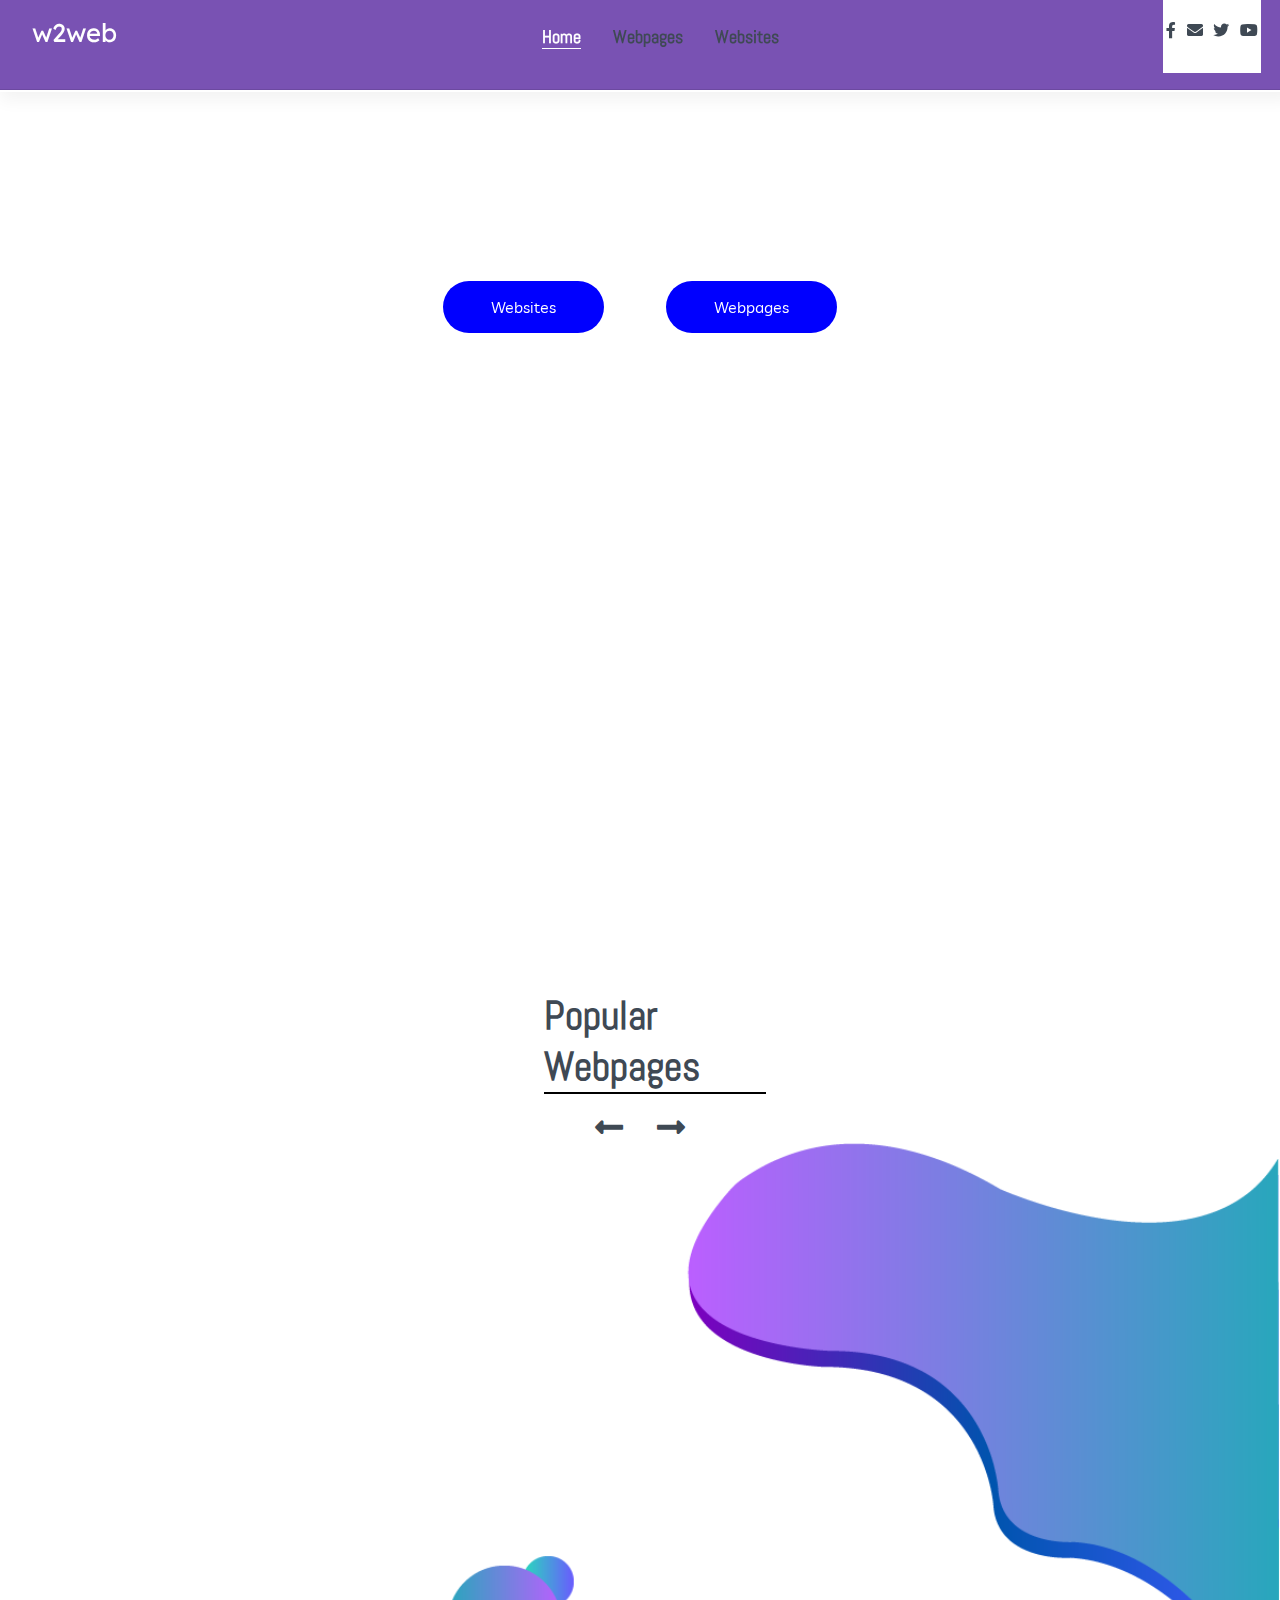
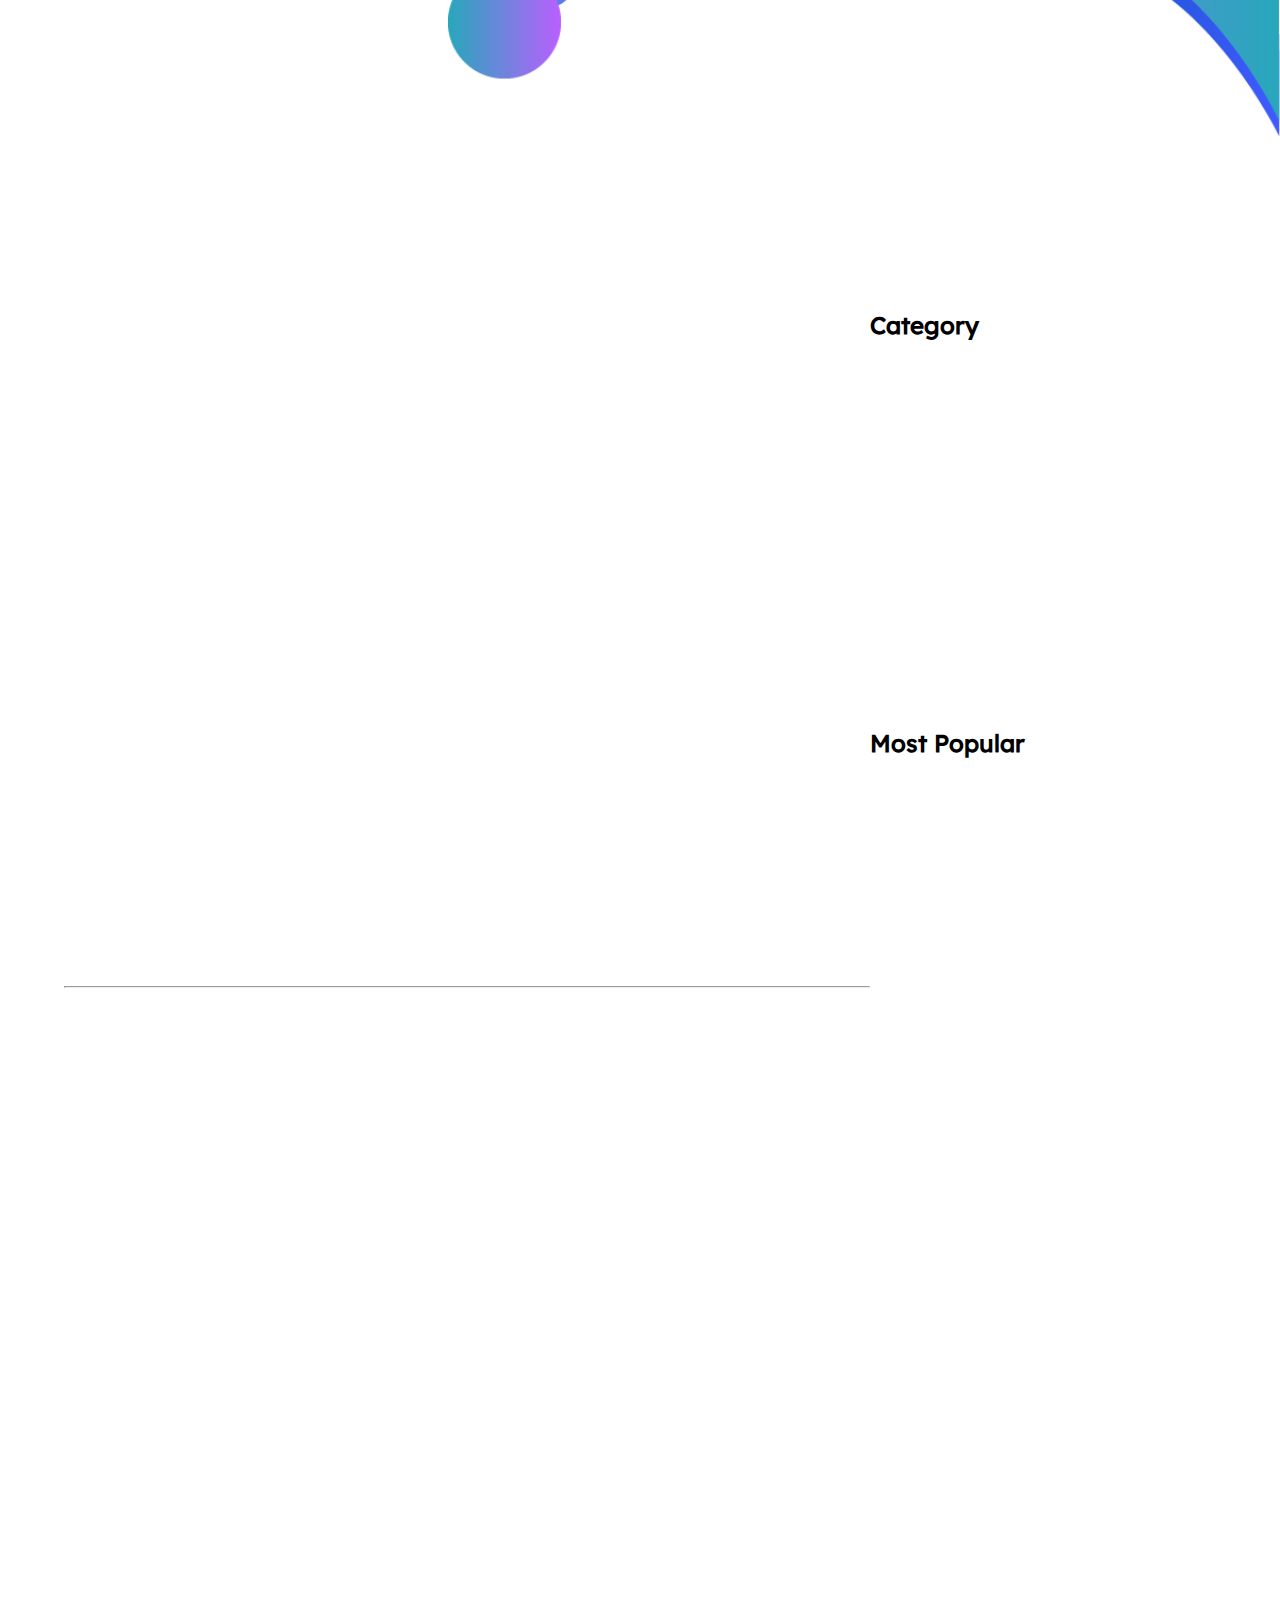
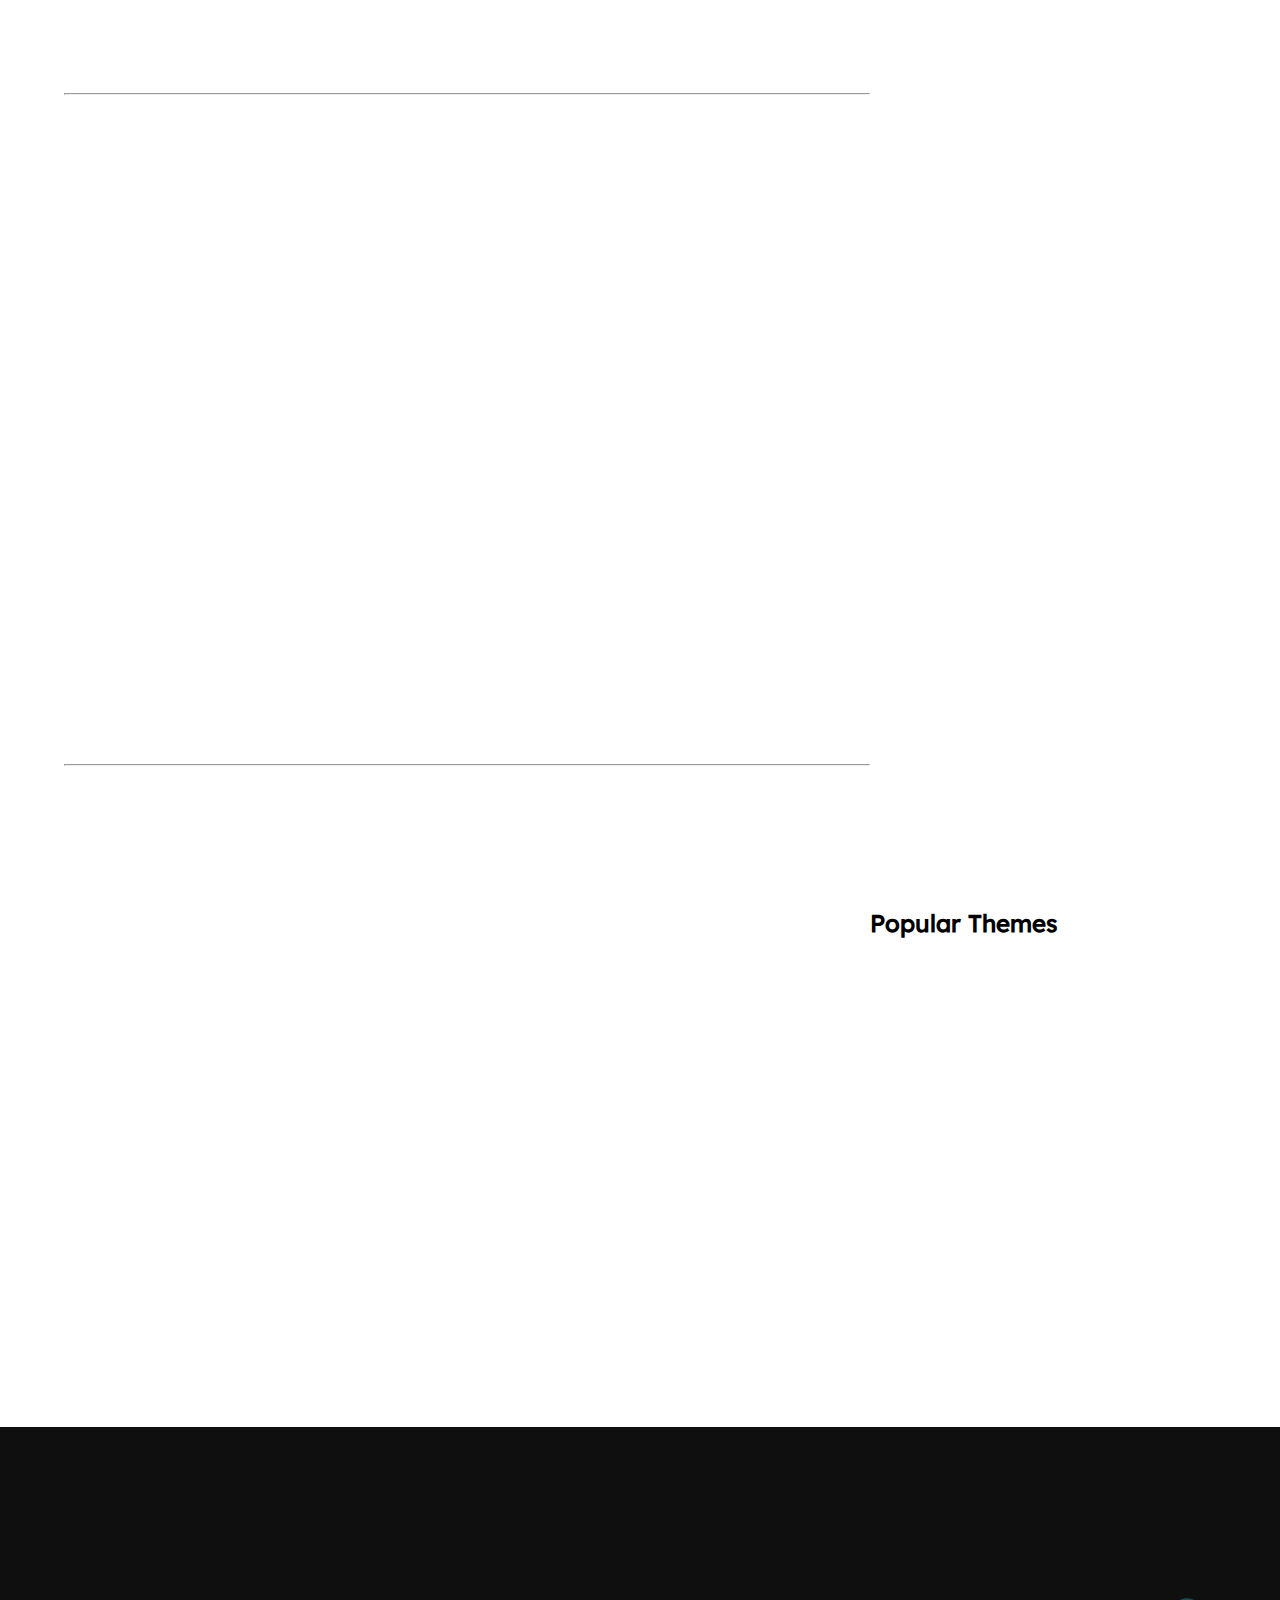
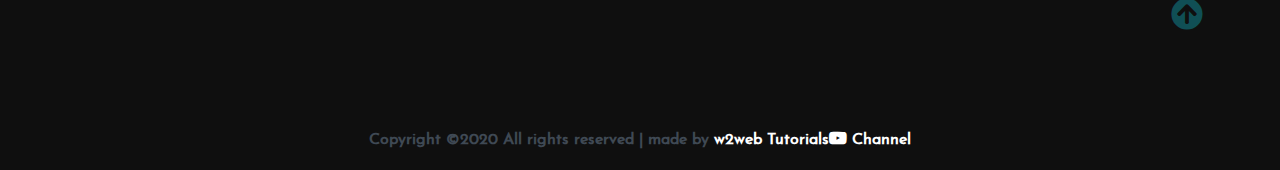
<file: Index.html>
<!DOCTYPE html>
<html lang="en">

<head>
    <meta charset="UTF-8">
    <meta name="viewport" content="width=device-width, initial-scale=1.0">
    <meta http-equiv="X-UA-Compatible" content="ie=edge">
    <title>w2web</title>

    <!-- Font Awesome Icons -->
    <link rel="stylesheet" href="./css/all.css">


    <!-- --------- Owl-Carousel ------------------->
    <link rel="stylesheet" href="./css/owl.carousel.min.css">
    <link rel="stylesheet" href="./css/owl.theme.default.min.css">

    <!-- ------------ AOS Library ------------------------- -->
    <link rel="stylesheet" href="./css/aos.css">

    <!-- Custom Style   -->
    <link rel="stylesheet" href="./css/Style.css">

</head>

<body onload="myFunction()">
    <!--                                     Loading                                        -->
    <div id="loading"></div>
    <!-- ----------------------------  Navigation ---------------------------------------------- -->

    <nav class="nav">
        <div class="nav-menu flex-row">
            <div class="nav-brand">
                <a href="Index.html" class="text-gray">w2web</a>
            </div>
            <div class="toggle-collapse">
                <div class="toggle-icons">
                    <i class="fas fa-bars"></i>
                </div>
            </div>
            <div>
                <ul class="nav-items">
                    <li class="nav-link active">
                        <a href="Index.html">Home</a>
                    </li>
                    <li class="nav-link">
                        <a href="#">Webpages</a>
                    </li>
                    <li class="nav-link">
                        <a href="#">Websites</a>
                    </li>
                    <!-- <li class="nav-link">
                        <a href="Sign-Up.html">Sign-Up</a>
                    </li> -->
                    <!-- <li class="nav-link">
                        <a href="#">Tutorials</a>
                    </li> -->
                    <!-- <li class="nav-link">
                        <a href="Contact.html">Contact Us</a>
                    </li> -->
                </ul>
            </div>
            <div class="social text-gray">
                <a href="#" class="face"><i class="fab fa-facebook-f"></i></a>
                <a href="#" class="gmail"><i class="fas fa-envelope"></i></a>
                <a href="#" class="twitter"><i class="fab fa-twitter"></i></a>
                <a href="#" class="youtube"><i class="fab fa-youtube"></i></a>
            </div>
        </div>
    </nav>

    <!-- ------------x---------------  Navigation --------------------------x------------------- -->

    <!----------------------------- Main Site Section ------------------------------>

    <main>

        <!------------------------ Site Title ---------------------->

        <section class="site-title">
            <div class="site-background" data-aos="fade-up" data-aos-delay="100">
                <h3>Download</h3>
                <h1>Source Codes of Amazing <span class="change_content"></span></h1>
                <a href="#"><button class="btn">Websites</button></a>
                <a href="#"><button class="btn">Webpages</button></a>
            </div>
        </section>

        <!------------x----------- Site Title ----------x----------->

        <!-- --------------------- Blog Carousel ----------------- -->

        <section>
            <div class="blog">
                <div class="container">
                    <h3 class="center"><b><a href="#">Popular Webpages</a></b></h3>
                    <div class="owl-carousel owl-theme blog-post">
                        <div class="blog-content" data-aos="fade-right" data-aos-delay="200">
                            <a href="#"><img src="./assets/Blog-post/post-1.jpg" alt="post-1"></a>
                            <div class="blog-title">
                                <h3><a href="#">E-Commerce Webpage</a></h3>
                                <a href="./Company Website" download="Company Website"><button class="btn btn-blog">Download</button></a>
                                <span><a href="./Company Website/Index.html" target="_black">See Preview</a></span>
                            </div>
                        </div>
                        <div class="blog-content" data-aos="fade-in" data-aos-delay="200">
                            <a href="#"><img src="./assets/Blog-post/post-3.jpg" alt="post-1"></a>
                            <div class="blog-title">
                                <h3><a href="#">Transparent Log-In Form</a></h3>
                                <button class="btn btn-blog">Download</button>
                                <span><a href="#">See Preview</a></span>
                            </div>
                        </div>
                        <div class="blog-content" data-aos="fade-left" data-aos-delay="200">
                            <a href="#"><img src="./assets/Blog-post/post-2.jpg" alt="post-1"></a>
                            <div class="blog-title">
                                <h3><a href="#">Animated Join-Us Form</a></h3>
                                <button class="btn btn-blog">Download</button>
                                <span><a href="#">See Preview</a></span>
                            </div>
                        </div>
                        <div class="blog-content" data-aos="fade-right" data-aos-delay="200">
                            <a href="#"><img src="./assets/Blog-post/post-5.png" alt="post-1"></a>
                            <div class="blog-title">
                                <h3><a href="#">Social Media Webpage</a></h3>
                                <button class="btn btn-blog">Download</button>
                                <span><a href="#">See Preview</a></span>
                            </div>
                        </div>
                        <!-- <div class="blog-content" data-aos="fade-right" data-aos-delay="200">
                            <div class="blog-see">
                                <button class="btn btn-all">See All Webpages..</button>
                            </div>
                        </div> -->
                    </div>
                    <div class="owl-navigation">
                        <span class="owl-nav-prev"><i class="fas fa-long-arrow-alt-left"></i></span>
                        <span class="owl-nav-next"><i class="fas fa-long-arrow-alt-right"></i></span>
                    </div>
                </div>
            </div>
        </section>

        <!-- ----------x---------- Blog Carousel --------x-------- -->

        <!-- ---------------------- Site Content -------------------------->

        <section class="container">
            <div class="site-content">
                <div class="posts">
                    <div class="post-content" data-aos="zoom-in" data-aos-delay="200">
                        <div class="post-image">
                            <div>
                                <a href="#"><img src="./assets/Blog-post/blog1.png" class="img" alt="blog1"></a>
                            </div>
                            <div class="post-info flex-row">
                                <span><i class="fas fa-file text-gray"></i>&nbsp;&nbsp;Animated Webpage</span>
                                <span><i class="fas fa-calendar-alt text-gray"></i>&nbsp;&nbsp;May 18, 2020</span>
                                <span>0 Download</span>
                            </div>
                        </div>
                        <div class="post-title">
                            <a href="#">Why should boys have all the fun? it's the women who are making india an
                                alcohol-loving contry</a>
                            <p>Lorem ipsum dolor sit amet consectetur adipisicing elit. Neque voluptas deserunt beatae
                                adipisci iusto totam placeat corrupti ipsum, tempora magnam incidunt aperiam tenetur a
                                nobis, voluptate, numquam architecto fugit. Eligendi quidem ipsam ducimus minus magni
                                illum similique veniam tempore unde?
                            </p>
                            <a href="#"><button class="btn post-btn pre">See Preview &nbsp; <i class="fas fa-eye"></i></button></a>
                            <a href="#"><button class="btn post-btn">Download Now &nbsp; <i class="fas fa-arrow-right"></i></button></a>
                        </div>
                    </div>
                    <hr>
                    <div class="post-content" data-aos="zoom-in" data-aos-delay="200">
                        <div class="post-image">
                            <div>
                                <a href="#"><img src="./assets/Blog-post/blog2.png" class="img" alt="blog1"></a>
                            </div>
                            <div class="post-info flex-row">
                                <span><i class="fas fa-user text-gray"></i>&nbsp;&nbsp;Drop-Down Menu</span>
                                <span><i class="fas fa-calendar-alt text-gray"></i>&nbsp;&nbsp;May 19, 2020</span>
                                <span>0 Download</span>
                            </div>
                        </div>
                        <div class="post-title">
                            <a href="#">Why should boys have all the fun? it's the women who are making india an
                                alcohol-loving contry</a>
                            <p>Lorem ipsum dolor sit amet consectetur adipisicing elit. Neque voluptas deserunt beatae
                                adipisci iusto totam placeat corrupti ipsum, tempora magnam incidunt aperiam tenetur a
                                nobis, voluptate, numquam architecto fugit. Eligendi quidem ipsam ducimus minus magni
                                illum similique veniam tempore unde?
                            </p>
                            <a href="#"><button class="btn post-btn pre">See Preview &nbsp; <i class="fas fa-eye"></i></button></a>
                            <a href="#"><button class="btn post-btn">Download Now &nbsp; <i class="fas fa-arrow-right"></i></button></a>
                        </div>
                    </div>
                    <hr>
                    <div class="post-content" data-aos="zoom-in" data-aos-delay="200">
                        <div class="post-image">
                            <div>
                                <a href="#"><img src="./assets/Blog-post/blog3.png" class="img" alt="blog1"></a>
                            </div>
                            <div class="post-info flex-row">
                                <span><i class="fas fa-user text-gray"></i>&nbsp;&nbsp;Contact-Form Design</span>
                                <span><i class="fas fa-calendar-alt text-gray"></i>&nbsp;&nbsp;May 20, 2020</span>
                                <span>0 Download</span>
                            </div>
                        </div>
                        <div class="post-title">
                            <a href="#">New data recording system to better analyse road accidents</a>
                            <p>Lorem ipsum dolor sit amet consectetur adipisicing elit. Neque voluptas deserunt beatae
                                adipisci iusto totam placeat corrupti ipsum, tempora magnam incidunt aperiam tenetur a
                                nobis, voluptate, numquam architecto fugit. Eligendi quidem ipsam ducimus minus magni
                                illum similique veniam tempore unde?
                            </p>
                            <a href="#"><button class="btn post-btn pre">See Preview &nbsp; <i class="fas fa-eye"></i></button></a>
                            <a href="#"><button class="btn post-btn">Download Now &nbsp; <i class="fas fa-arrow-right"></i></button></a>
                        </div>
                    </div>
                    <hr>
                    <div class="post-content" data-aos="zoom-in" data-aos-delay="200">
                        <div class="post-image">
                            <div>
                                <a href="#"><img src="./assets/Blog-post/blog4.png" class="img" alt="blog1"></a>
                            </div>
                            <div class="post-info flex-row">
                                <span><i class="fas fa-user text-gray"></i>&nbsp;&nbsp;Admin</span>
                                <span><i class="fas fa-calendar-alt text-gray"></i>&nbsp;&nbsp;February 20, 2020</span>
                                <span>0 Download</span>
                            </div>
                        </div>
                        <div class="post-title">
                            <a href="#">New data recording system to better analyse road accidents</a>
                            <p>Lorem ipsum dolor sit amet consectetur adipisicing elit. Neque voluptas deserunt beatae
                                adipisci iusto totam placeat corrupti ipsum, tempora magnam incidunt aperiam tenetur a
                                nobis, voluptate, numquam architecto fugit. Eligendi quidem ipsam ducimus minus magni
                                illum similique veniam tempore unde?
                            </p>
                            <a href="#"><button class="btn post-btn pre">See Preview &nbsp; <i class="fas fa-eye"></i></button></a>
                            <a href="#"><button class="btn post-btn">Download Now&nbsp; <i class="fas fa-arrow-right"></i></button></a>
                        </div>
                    </div>
                    <!-- <div class="pagination flex-row">
                        <a href="#"><i class="fas fa-chevron-left"></i></a>
                        <a href="#" class="pages">1</a>
                        <a href="#" class="pages">2</a>
                        <a href="#" class="pages">3</a>
                        <a href="#"><i class="fas fa-chevron-right"></i></a>
                    </div> -->
                </div>
                <aside class="sidebar">
                    <div class="category">
                        <h2>Category</h2>
                        <ul class="category-list">
                            <a href="#"><li class="list-items" data-aos="fade-left" data-aos-delay="100">
                                <a href="#">E-Commerce</a>
                                <span>(00)</span>
                            </li></a>
                            <a href="#"><li class="list-items" data-aos="fade-left" data-aos-delay="200">
                                <a href="#">Join Us</a>
                                <span>(00)</span>
                            </li></a>
                            <a href="#"><li class="list-items" data-aos="fade-left" data-aos-delay="300">
                                <a href="#">Navigation Bar</a>
                                <span>(00)</span>
                            </li></a>
                            <a href="#"><li class="list-items" data-aos="fade-left" data-aos-delay="400">
                                <a href="#">Responsive Blog</a>
                                <span>(00)</span>
                            </li></a>
                            <a href="#"><li class="list-items" data-aos="fade-left" data-aos-delay="500">
                                <a href="#">Working Search-Bar</a>
                                <span>(00)</span>
                            </li></a>
                        </ul>
                    </div>
                    <div class="popular-post">
                        <h2>Most Popular</h2>
                        <div class="post-content" data-aos="flip-up" data-aos-delay="200">
                            <div class="post-image">
                                <div>
                                    <a href="#"><img src="./assets/popular-post/m-blog-1.jpg" class="img" alt="blog1"></a>
                                </div>
                                <a href="#"><div class="post-info flex-row">
                                    <span><i class="fas fa-calendar-alt text-gray"></i>&nbsp;&nbsp;January 14,
                                        2020</span>
                                    <span>0 Downloads</span>
                                </div></a>
                            </div>
                            <div class="post-title">
                                <a href="#">New data recording system to better analyse road accidents</a>
                                <br>
                                <button class="preview">Preview</button>
                                <button class="download">Download</button>
                            </div>
                        </div>
                        <div class="post-content" data-aos="flip-up" data-aos-delay="300">
                            <div class="post-image">
                                <div>
                                    <a href="#"><img src="./assets/popular-post/m-blog-2.jpg" class="img" alt="blog1"></a>
                                </div>
                                <a href="#"><div class="post-info flex-row">
                                    <span><i class="fas fa-calendar-alt text-gray"></i>&nbsp;&nbsp;January 14,
                                        2020</span>
                                    <span>0 Download</span>
                                </div></a>
                            </div>
                            <div class="post-title">
                                <a href="#">New data recording system to better analyse road accidents</a>
                                <br>
                                <button class="preview">Preview</button>
                                <button class="download">Download</button>
                            </div>
                        </div>
                        <div class="post-content" data-aos="flip-up" data-aos-delay="400">
                            <div class="post-image">
                                <div>
                                    <a href="#"><img src="./assets/popular-post/m-blog-3.jpg" class="img" alt="blog1"></a>
                                </div>
                                <a href="#"><div class="post-info flex-row">
                                    <span><i class="fas fa-calendar-alt text-gray"></i>&nbsp;&nbsp;January 30,
                                        2020</span>
                                    <span>0 Downloads</span>
                                </div></a>
                            </div>
                            <div class="post-title">
                                <a href="#">New data recording system to better analyse road accidents</a>
                                <br>
                                <button class="preview">Preview</button>
                                <button class="download">Download</button>
                            </div>
                        </div>
                        <div class="post-content" data-aos="flip-up" data-aos-delay="500">
                            <div class="post-image">
                                <div>
                                    <a href="#"><img src="./assets/popular-post/m-blog-4.jpg" class="img" alt="blog1"></a>
                                </div>
                                <a href="#"><div class="post-info flex-row">
                                    <span><i class="fas fa-calendar-alt text-gray"></i>&nbsp;&nbsp;February 14,
                                        2020</span>
                                    <span>0 Downloads</span>
                                </div></a>
                            </div>
                            <div class="post-title">
                                <a href="#">New data recording system to better analyse road accidents</a>
                                <br>
                                <button class="preview">Preview</button>
                                <button class="download">Download</button>
                            </div>
                        </div>
                        <div class="post-content" data-aos="flip-up" data-aos-delay="600">
                            <div class="post-image">
                                <div>
                                    <a href="#"><img src="./assets/popular-post/m-blog-5.jpg" class="img" alt="blog1"></a>
                                </div>
                                <a href="#"><div class="post-info flex-row">
                                    <span><i class="fas fa-calendar-alt text-gray"></i>&nbsp;&nbsp;February 28,
                                        2020</span>
                                    <span>0 Downloads</span>
                                </div></a>
                            </div>
                            <div class="post-title">
                                <a href="#">New data recording system to better analyse road accidents</a>
                                <br>
                                <button class="preview">Preview</button>
                                <button class="download">Download</button>
                            </div>
                        </div>
                    </div>
                    <!-- <div class="newsletter" data-aos="fade-up" data-aos-delay="300">
                        <h2>Sign-Up for Free</h2>
                        <div class="form-element">
                            <form action="https://formspree.io/satyamkumarsingh7000@gmail.com" method="POST">
                            <input type="text" class="input-element" placeholder="Email">
                            <button class="btn form-btn">Subscribe</button>
                            <label>
                            Your Name:
                            <input type="text" name="name" class="input-element" placeholder="Username">
                            </label><br>
                            <label>
                            Your Email:
                            <input type="email" name="_replyto" class="input-element" placeholder="Email-Id">
                            </label><br>
                            <label>
                            Your Password:
                            <input type="email" name="_replyto" class="input-element" placeholder="Enter your Password">
                            </label><br>
                            <label>
                            Message:
                            <textarea name="message" class="input-element" placeholder="You like this Website or not"></textarea>
                            </label><br><a href="after-Sign.html">
                            <div class="Index"><input type="submit" value="Send" class="btn form-btn"></div></a>
                            </form>
                        </div>
                    </div> -->
                    <div class="popular-tags">
                        <h2>Popular Themes</h2>
                        <div class="tags flex-row">
                            <span class="tag" data-aos="flip-up" data-aos-delay="100">Software</span>
                            <span class="tag" data-aos="flip-up" data-aos-delay="200">technology</span>
                            <span class="tag" data-aos="flip-up" data-aos-delay="300">travel</span>
                            <span class="tag" data-aos="flip-up" data-aos-delay="400">illustration</span>
                            <span class="tag" data-aos="flip-up" data-aos-delay="500">design</span>
                            <span class="tag" data-aos="flip-up" data-aos-delay="600">lifestyle</span>
                            <span class="tag" data-aos="flip-up" data-aos-delay="700">Blog</span>
                            <span class="tag" data-aos="flip-up" data-aos-delay="800">project</span>
                        </div>
                    </div>
                </aside>
            </div>
        </section>

        <!-- -----------x---------- Site Content -------------x------------>

    </main>

    <!---------------x------------- Main Site Section ---------------x-------------->


    <!-- --------------------------- Footer ---------------------------------------- -->

    <footer class="footer">
        <div class="container">
            <div class="about-us" data-aos="fade-right" data-aos-delay="200">
                <h2>About us</h2>
                <p>Lorem ipsum dolor sit amet consectetur adipisicing elit. Accusantium quia atque nemo ad modi officiis
                    iure, autem nulla tenetur repellendus.</p>
            </div>
            <div class="newsletter" data-aos="fade-right" data-aos-delay="200">
                <h2>Message Us</h2>
                <p>Your Problem Related to this Website</p>
                <div class="form-element">
                    <form action="https://formspree.io/satyamkumarsingh7000@gmail.com" method="POST">
                    <input type="text" placeholder="Type your Problem"><span><i class="fas fa-chevron-right"></i></span></form>
                </div>
            </div><!-- 
            <div class="instagram" data-aos="fade-left" data-aos-delay="200">
                <h2>Our Websites</h2>
                <div class="flex-row">
                    <img src="./assets/instagram/thumb-card3.png" alt="insta1">
                    <img src="./assets/instagram/thumb-card4.png" alt="insta2">
                    <img src="./assets/instagram/thumb-card5.png" alt="insta3">
                </div>
                <div class="flex-row">
                    <img src="./assets/instagram/thumb-card6.png" alt="insta4">
                    <img src="./assets/instagram/thumb-card7.png" alt="insta5">
                    <img src="./assets/instagram/thumb-card8.png" alt="insta6">
                </div>
            </div> -->
            <div class="follow" data-aos="fade-left" data-aos-delay="200">
                <h2>Follow us</h2>
                <p>Let us be Social</p>
                <div>
                    <a href="#"><i class="fab fa-facebook-f"></i></a>
                    <a href="#"><i class="fab fa-twitter"></i></a>
                    <a href="#"><i class="fas fa-envelope"></i></a>
                    <a href="#"><i class="fab fa-youtube"></i></a>
                </div>
            </div>
        </div>
        <div class="rights flex-row">
            <h4 class="text-gray">
                Copyright ©2020 All rights reserved | made by
                <a href="#" target="_black">w2web Tutorials<i class="fab fa-youtube"></i>
                    Channel</a>
            </h4>
        </div>
        <div class="move-up">
            <span><i class="fas fa-arrow-circle-up fa-2x"></i></span>
        </div>
    </footer>

    <!-- -------------x------------- Footer --------------------x------------------- -->

    <!-- Jquery Library file -->
    <script src="./js/Jquery3.4.1.min.js"></script>

    <!-- --------- Owl-Carousel js ------------------->
    <script src="./js/owl.carousel.min.js"></script>

    <!-- ------------ AOS js Library  ------------------------- -->
    <script src="./js/aos.js"></script>

    <!-- Custom Javascript file -->
    <script src="./js/main.js"></script>

    <!--                       Loading script                                 -->
    <script>
        var preloader = document.getElementById('loading');

        function myFunction(){
            preloader.style.display = 'none';
        }

    </script>
</body>

</html>
</file>
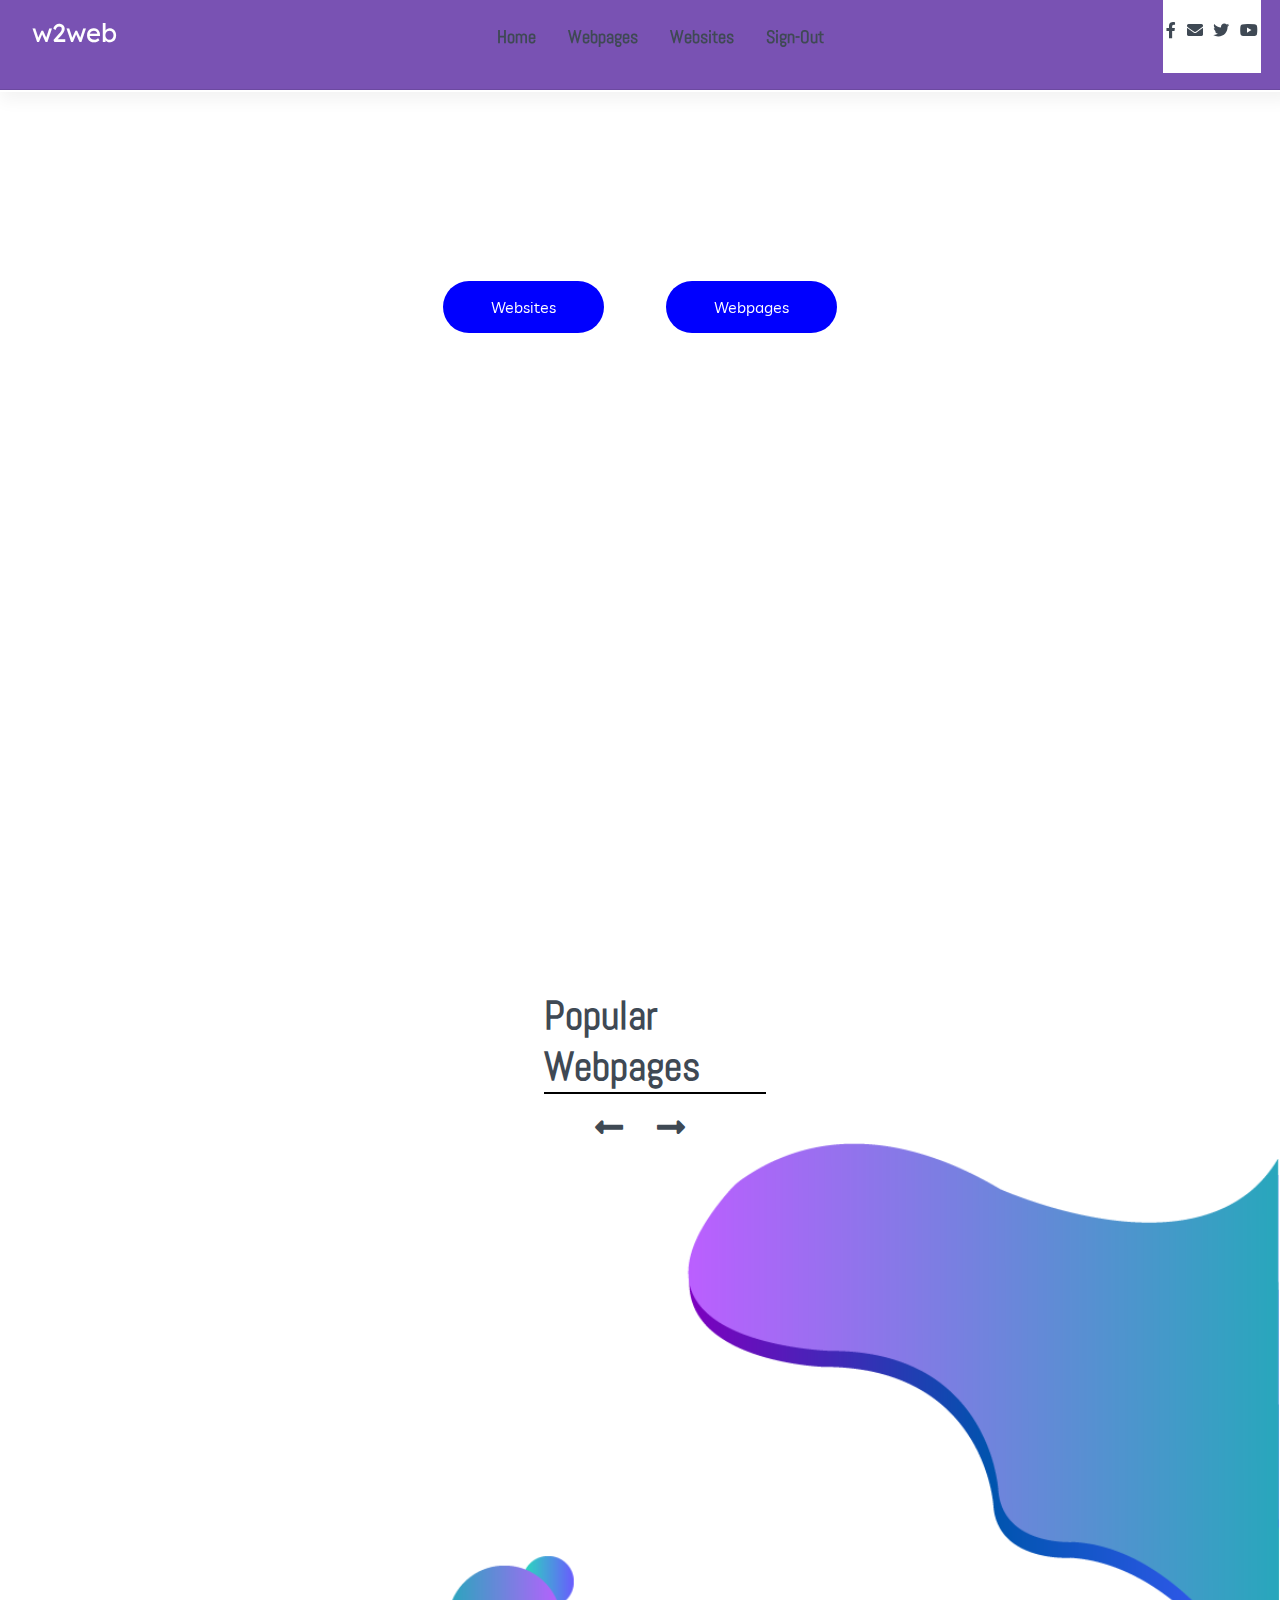
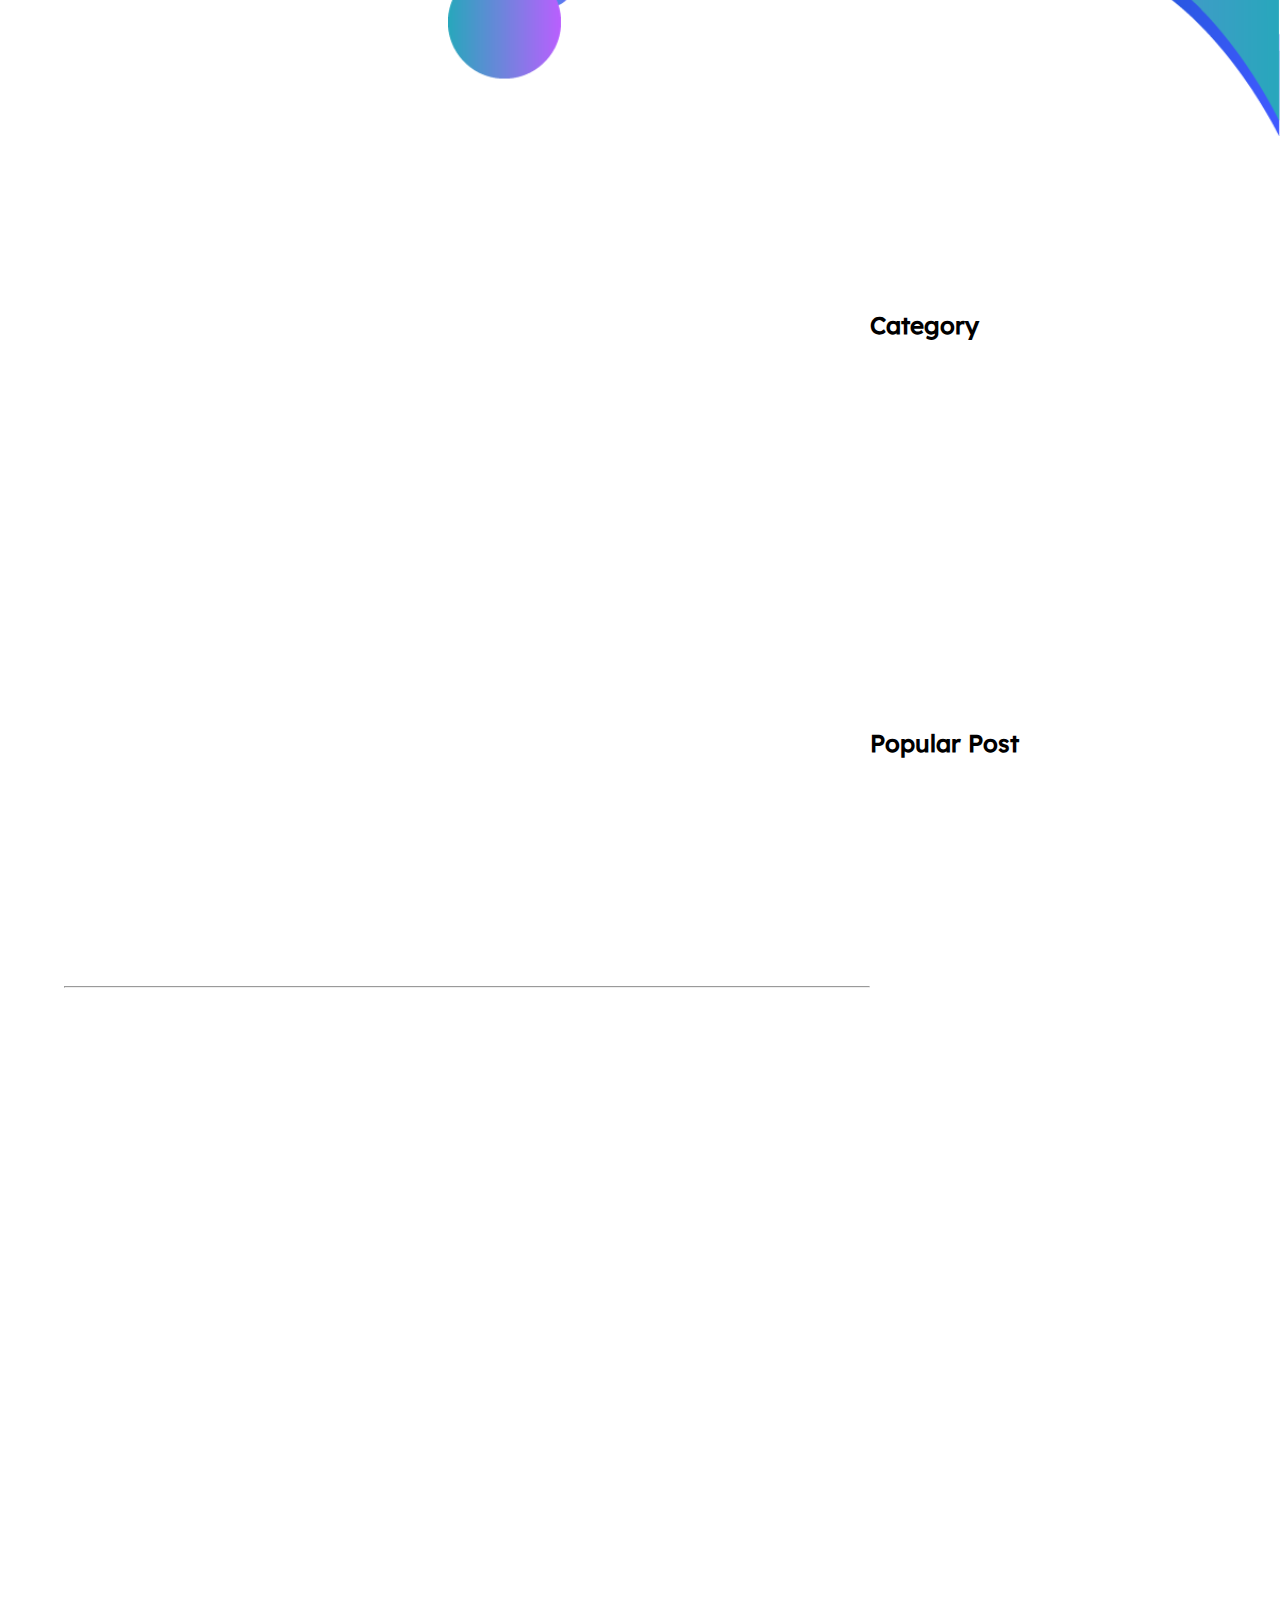
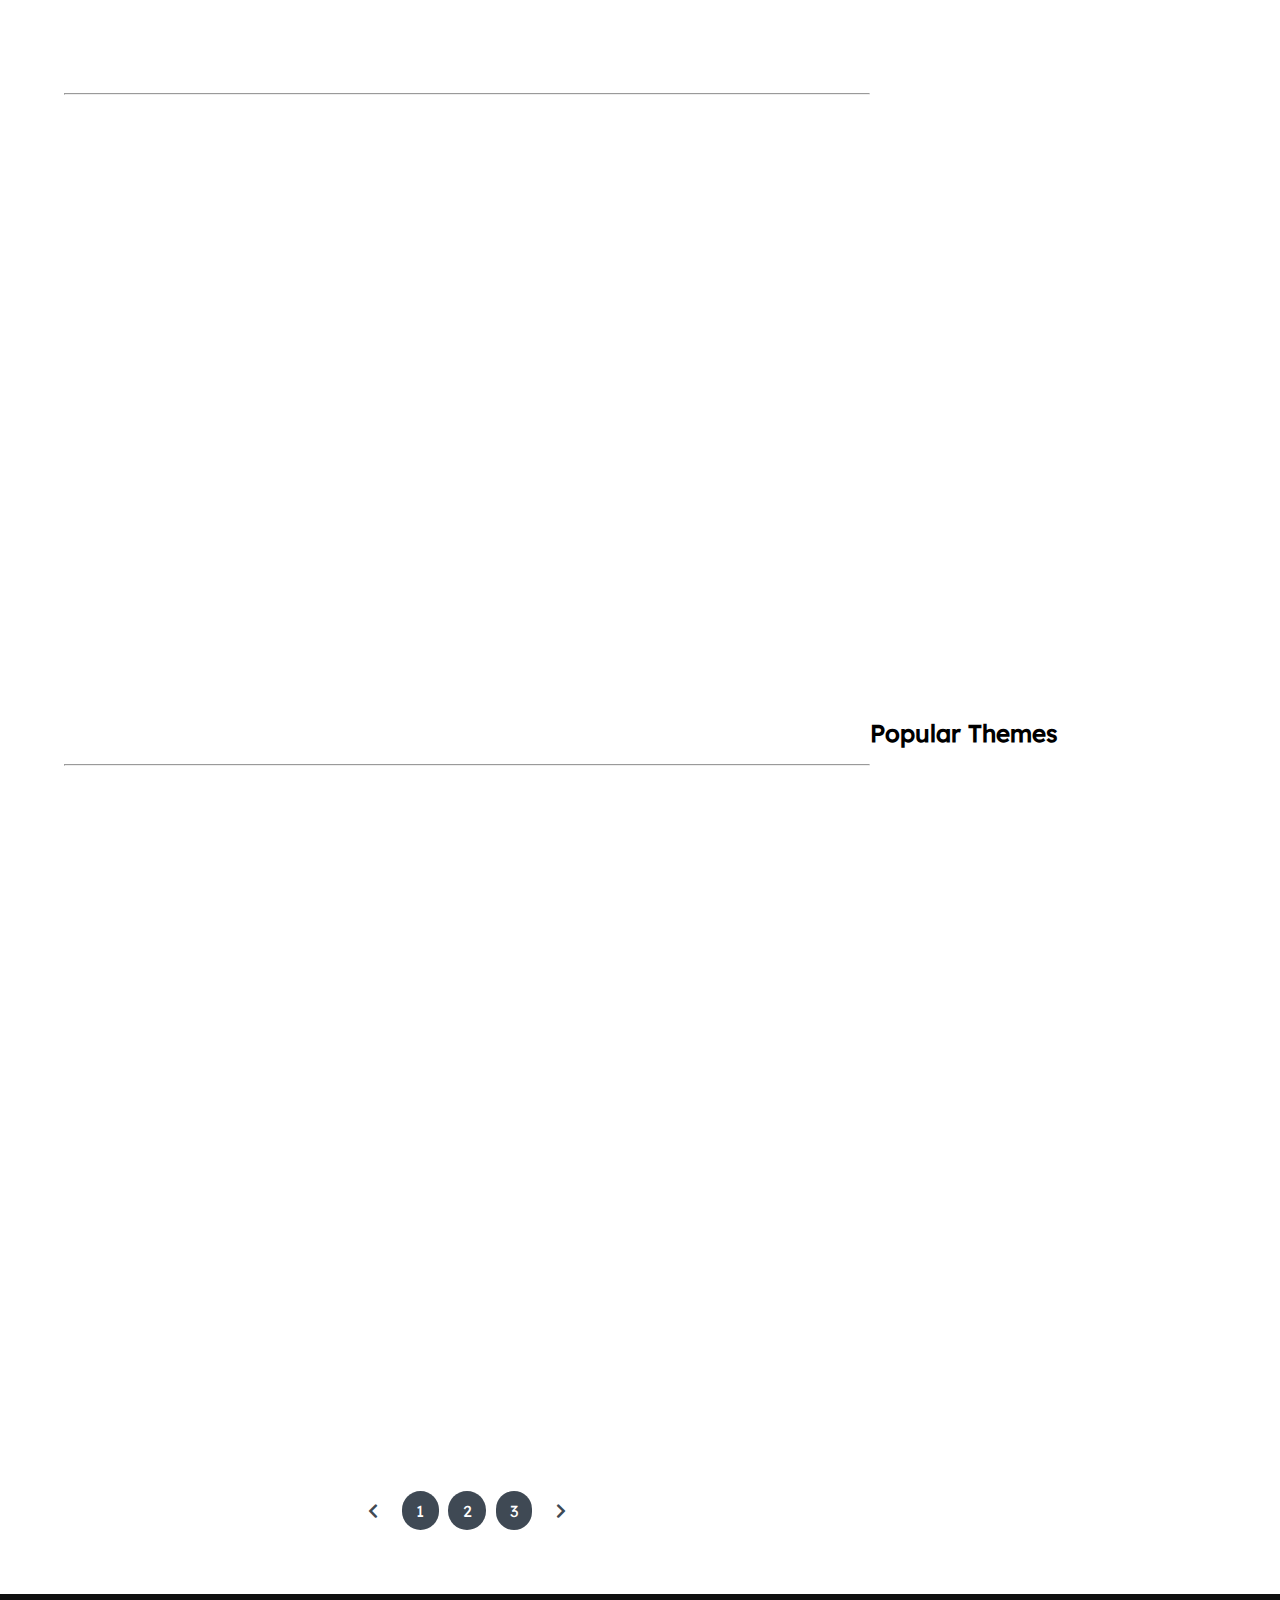
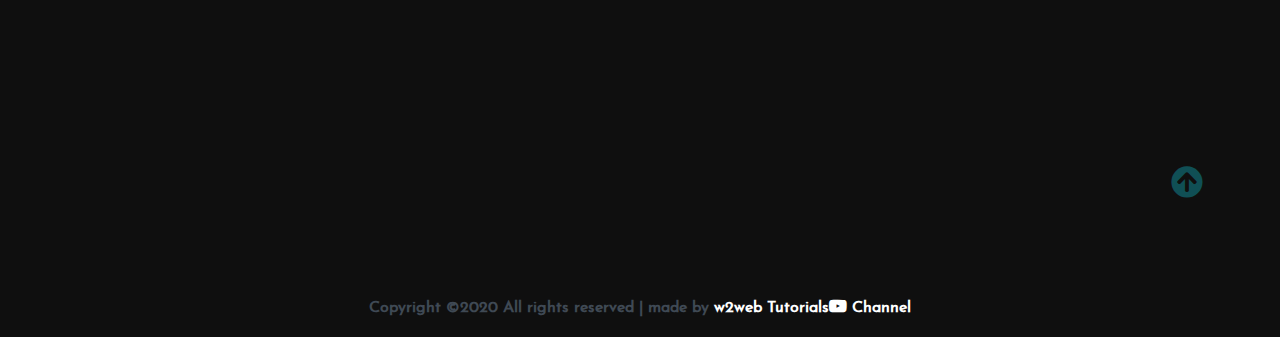
<file: after-Sign.html>
<!DOCTYPE html>
<html lang="en">

<head>
    <meta charset="UTF-8">
    <meta name="viewport" content="width=device-width, initial-scale=1.0">
    <meta http-equiv="X-UA-Compatible" content="ie=edge">
    <title>w2web</title>

    <!-- Font Awesome Icons -->
    <link rel="stylesheet" href="./css/all.css">


    <!-- --------- Owl-Carousel ------------------->
    <link rel="stylesheet" href="./css/owl.carousel.min.css">
    <link rel="stylesheet" href="./css/owl.theme.default.min.css">

    <!-- ------------ AOS Library ------------------------- -->
    <link rel="stylesheet" href="./css/aos.css">

    <!-- Custom Style   -->
    <link rel="stylesheet" href="./css/Style.css">

</head>

<body onload="myFunction()">
    <!--                                     Loading                                        -->
    <div id="loading"></div>
    <!-- ----------------------------  Navigation ---------------------------------------------- -->

    <nav class="nav">
        <div class="nav-menu flex-row">
            <div class="nav-brand">
                <a href="Index.html" class="text-gray">w2web</a>
            </div>
            <div class="toggle-collapse">
                <div class="toggle-icons">
                    <i class="fas fa-bars"></i>
                </div>
            </div>
            <div>
                <ul class="nav-items">
                    <li class="nav-link">
                        <a href="Index.html">Home</a>
                    </li>
                    <li class="nav-link">
                        <a href="#">Webpages</a>
                    </li>
                    <li class="nav-link">
                        <a href="#">Websites</a>
                    </li>
                    <li class="nav-link">
                        <a href="Index.html">Sign-Out</a>
                    </li>
                    <!-- <li class="nav-link">
                        <a href="#">Tutorials</a>
                    </li> -->
                    <!-- <li class="nav-link">
                        <a href="Contact.html">Contact Us</a>
                    </li> -->
                </ul>
            </div>
            <div class="social text-gray">
                <a href="#"><i class="fab fa-facebook-f"></i></a>
                <a href="#"><i class="fas fa-envelope"></i></a>
                <a href="#"><i class="fab fa-twitter"></i></a>
                <a href="#"><i class="fab fa-youtube"></i></a>
            </div>
        </div>
    </nav>

    <!-- ------------x---------------  Navigation --------------------------x------------------- -->

    <!----------------------------- Main Site Section ------------------------------>

    <main>

        <!------------------------ Site Title ---------------------->

        <section class="site-title">
            <div class="site-background" data-aos="fade-up" data-aos-delay="100">
                <h3>Download</h3>
                <h1>Source Codes of Amazing <span class="change_content"></span></h1>
                <a href="#"><button class="btn">Websites</button></a>
                <a href="#"><button class="btn">Webpages</button></a>
            </div>
        </section>

        <!------------x----------- Site Title ----------x----------->

        <!-- --------------------- Blog Carousel ----------------- -->

        <section>
            <div class="blog">
                <div class="container">
                    <h3 class="center"><b><a href="#">Popular Webpages</a></b></h3>
                    <div class="owl-carousel owl-theme blog-post">
                        <div class="blog-content" data-aos="fade-right" data-aos-delay="200">
                            <a href="#"><img src="./assets/Blog-post/post-1.jpg" alt="post-1"></a>
                            <div class="blog-title">
                                <h3><a href="#">E-Commerce Webpage</a></h3>
                                <button class="btn btn-blog">Download</button>
                                <span><a href="#">See Preview</a></span>
                            </div>
                        </div>
                        <div class="blog-content" data-aos="fade-in" data-aos-delay="200">
                            <a href="#"><img src="./assets/Blog-post/post-3.jpg" alt="post-1"></a>
                            <div class="blog-title">
                                <h3><a href="#">Transparent Log-In Form</a></h3>
                                <button class="btn btn-blog">Download</button>
                                <span><a href="#">See Preview</a></span>
                            </div>
                        </div>
                        <div class="blog-content" data-aos="fade-left" data-aos-delay="200">
                            <a href="#"><img src="./assets/Blog-post/post-2.jpg" alt="post-1"></a>
                            <div class="blog-title">
                                <h3><a href="#">Animated Join-Us Form</a></h3>
                                <button class="btn btn-blog">Download</button>
                                <span><a href="#">See Preview</a></span>
                            </div>
                        </div>
                        <div class="blog-content" data-aos="fade-right" data-aos-delay="200">
                            <a href="#"><img src="./assets/Blog-post/post-5.png" alt="post-1"></a>
                            <div class="blog-title">
                                <h3><a href="#">Social Media Webpage</a></h3>
                                <button class="btn btn-blog">Download</button>
                                <span><a href="#">See Preview</a></span>
                            </div>
                        </div>
                        <div class="blog-content" data-aos="fade-right" data-aos-delay="200">
                            <div class="blog-see">
                                <button class="btn btn-all">See All Webpages..</button>
                            </div>
                        </div>
                    </div>
                    <div class="owl-navigation">
                        <span class="owl-nav-prev"><i class="fas fa-long-arrow-alt-left"></i></span>
                        <span class="owl-nav-next"><i class="fas fa-long-arrow-alt-right"></i></span>
                    </div>
                </div>
            </div>
        </section>

        <!-- ----------x---------- Blog Carousel --------x-------- -->

        <!-- ---------------------- Site Content -------------------------->

        <section class="container">
            <div class="site-content">
                <div class="posts">
                    <div class="post-content" data-aos="zoom-in" data-aos-delay="200">
                        <div class="post-image">
                            <div>
                                <a href="#"><img src="./assets/Blog-post/blog1.png" class="img" alt="blog1"></a>
                            </div>
                            <div class="post-info flex-row">
                                <span><i class="fas fa-file text-gray"></i>&nbsp;&nbsp;Animated Webpage</span>
                                <span><i class="fas fa-calendar-alt text-gray"></i>&nbsp;&nbsp;May 18, 2020</span>
                                <span>0 Download</span>
                            </div>
                        </div>
                        <div class="post-title">
                            <a href="#">Why should boys have all the fun? it's the women who are making india an
                                alcohol-loving contry</a>
                            <p>Lorem ipsum dolor sit amet consectetur adipisicing elit. Neque voluptas deserunt beatae
                                adipisci iusto totam placeat corrupti ipsum, tempora magnam incidunt aperiam tenetur a
                                nobis, voluptate, numquam architecto fugit. Eligendi quidem ipsam ducimus minus magni
                                illum similique veniam tempore unde?
                            </p>
                            <a href="#"><button class="btn post-btn">Download Now &nbsp; <i class="fas fa-arrow-right"></i></button></a>
                        </div>
                    </div>
                    <hr>
                    <div class="post-content" data-aos="zoom-in" data-aos-delay="200">
                        <div class="post-image">
                            <div>
                                <a href="#"><img src="./assets/Blog-post/blog2.png" class="img" alt="blog1"></a>
                            </div>
                            <div class="post-info flex-row">
                                <span><i class="fas fa-user text-gray"></i>&nbsp;&nbsp;Drop-Down Menu</span>
                                <span><i class="fas fa-calendar-alt text-gray"></i>&nbsp;&nbsp;May 19, 2020</span>
                                <span>0 Download</span>
                            </div>
                        </div>
                        <div class="post-title">
                            <a href="#">Why should boys have all the fun? it's the women who are making india an
                                alcohol-loving contry</a>
                            <p>Lorem ipsum dolor sit amet consectetur adipisicing elit. Neque voluptas deserunt beatae
                                adipisci iusto totam placeat corrupti ipsum, tempora magnam incidunt aperiam tenetur a
                                nobis, voluptate, numquam architecto fugit. Eligendi quidem ipsam ducimus minus magni
                                illum similique veniam tempore unde?
                            </p>
                            <a href="#"><button class="btn post-btn">Download Now &nbsp; <i class="fas fa-arrow-right"></i></button></a>
                        </div>
                    </div>
                    <hr>
                    <div class="post-content" data-aos="zoom-in" data-aos-delay="200">
                        <div class="post-image">
                            <div>
                                <a href="#"><img src="./assets/Blog-post/blog3.png" class="img" alt="blog1"></a>
                            </div>
                            <div class="post-info flex-row">
                                <span><i class="fas fa-user text-gray"></i>&nbsp;&nbsp;Contact-Form Design</span>
                                <span><i class="fas fa-calendar-alt text-gray"></i>&nbsp;&nbsp;May 20, 2020</span>
                                <span>0 Download</span>
                            </div>
                        </div>
                        <div class="post-title">
                            <a href="#">New data recording system to better analyse road accidents</a>
                            <p>Lorem ipsum dolor sit amet consectetur adipisicing elit. Neque voluptas deserunt beatae
                                adipisci iusto totam placeat corrupti ipsum, tempora magnam incidunt aperiam tenetur a
                                nobis, voluptate, numquam architecto fugit. Eligendi quidem ipsam ducimus minus magni
                                illum similique veniam tempore unde?
                            </p>
                            <a href="#"><button class="btn post-btn">Download Now &nbsp; <i class="fas fa-arrow-right"></i></button></a>
                        </div>
                    </div>
                    <hr>
                    <div class="post-content" data-aos="zoom-in" data-aos-delay="200">
                        <div class="post-image">
                            <div>
                                <a href="#"><img src="./assets/Blog-post/blog4.png" class="img" alt="blog1"></a>
                            </div>
                            <div class="post-info flex-row">
                                <span><i class="fas fa-user text-gray"></i>&nbsp;&nbsp;Admin</span>
                                <span><i class="fas fa-calendar-alt text-gray"></i>&nbsp;&nbsp;February 20, 2020</span>
                                <span>0 Download</span>
                            </div>
                        </div>
                        <div class="post-title">
                            <a href="#">New data recording system to better analyse road accidents</a>
                            <p>Lorem ipsum dolor sit amet consectetur adipisicing elit. Neque voluptas deserunt beatae
                                adipisci iusto totam placeat corrupti ipsum, tempora magnam incidunt aperiam tenetur a
                                nobis, voluptate, numquam architecto fugit. Eligendi quidem ipsam ducimus minus magni
                                illum similique veniam tempore unde?
                            </p>
                            <a href="#"><button class="btn post-btn">Download Now&nbsp; <i class="fas fa-arrow-right"></i></button></a>
                        </div>
                    </div>
                    <div class="pagination flex-row">
                        <a href="#"><i class="fas fa-chevron-left"></i></a>
                        <a href="#" class="pages">1</a>
                        <a href="#" class="pages">2</a>
                        <a href="#" class="pages">3</a>
                        <a href="#"><i class="fas fa-chevron-right"></i></a>
                    </div>
                </div>
                <aside class="sidebar">
                    <div class="category">
                        <h2>Category</h2>
                        <ul class="category-list">
                            <a href="#"><li class="list-items" data-aos="fade-left" data-aos-delay="100">
                                <a href="#">E-Commerce</a>
                                <span>(00)</span>
                            </li></a>
                            <a href="#"><li class="list-items" data-aos="fade-left" data-aos-delay="200">
                                <a href="#">Join Us</a>
                                <span>(00)</span>
                            </li></a>
                            <a href="#"><li class="list-items" data-aos="fade-left" data-aos-delay="300">
                                <a href="#">Navigation Bar</a>
                                <span>(00)</span>
                            </li></a>
                            <a href="#"><li class="list-items" data-aos="fade-left" data-aos-delay="400">
                                <a href="#">Responsive Blog</a>
                                <span>(00)</span>
                            </li></a>
                            <a href="#"><li class="list-items" data-aos="fade-left" data-aos-delay="500">
                                <a href="#">Working Search-Bar</a>
                                <span>(00)</span>
                            </li></a>
                        </ul>
                    </div>
                    <div class="popular-post">
                        <h2>Popular Post</h2>
                        <div class="post-content" data-aos="flip-up" data-aos-delay="200">
                            <div class="post-image">
                                <div>
                                    <a href="#"><img src="./assets/popular-post/m-blog-1.jpg" class="img" alt="blog1"></a>
                                </div>
                                <a href="#"><div class="post-info flex-row">
                                    <span><i class="fas fa-calendar-alt text-gray"></i>&nbsp;&nbsp;January 14,
                                        2020</span>
                                    <span>0 Downloads</span>
                                </div></a>
                            </div>
                            <div class="post-title">
                                <a href="#">New data recording system to better analyse road accidents</a>
                            </div>
                        </div>
                        <div class="post-content" data-aos="flip-up" data-aos-delay="300">
                            <div class="post-image">
                                <div>
                                    <a href="#"><img src="./assets/popular-post/m-blog-2.jpg" class="img" alt="blog1"></a>
                                </div>
                                <a href="#"><div class="post-info flex-row">
                                    <span><i class="fas fa-calendar-alt text-gray"></i>&nbsp;&nbsp;January 14,
                                        2020</span>
                                    <span>0 Download</span>
                                </div></a>
                            </div>
                            <div class="post-title">
                                <a href="#">New data recording system to better analyse road accidents</a>
                            </div>
                        </div>
                        <div class="post-content" data-aos="flip-up" data-aos-delay="400">
                            <div class="post-image">
                                <div>
                                    <a href="#"><img src="./assets/popular-post/m-blog-3.jpg" class="img" alt="blog1"></a>
                                </div>
                                <a href="#"><div class="post-info flex-row">
                                    <span><i class="fas fa-calendar-alt text-gray"></i>&nbsp;&nbsp;January 30,
                                        2020</span>
                                    <span>0 Downloads</span>
                                </div></a>
                            </div>
                            <div class="post-title">
                                <a href="#">New data recording system to better analyse road accidents</a>
                            </div>
                        </div>
                        <div class="post-content" data-aos="flip-up" data-aos-delay="500">
                            <div class="post-image">
                                <div>
                                    <a href="#"><img src="./assets/popular-post/m-blog-4.jpg" class="img" alt="blog1"></a>
                                </div>
                                <a href="#"><div class="post-info flex-row">
                                    <span><i class="fas fa-calendar-alt text-gray"></i>&nbsp;&nbsp;February 14,
                                        2020</span>
                                    <span>0 Downloads</span>
                                </div></a>
                            </div>
                            <div class="post-title">
                                <a href="#">New data recording system to better analyse road accidents</a>
                            </div>
                        </div>
                        <div class="post-content" data-aos="flip-up" data-aos-delay="600">
                            <div class="post-image">
                                <div>
                                    <a href="#"><img src="./assets/popular-post/m-blog-5.jpg" class="img" alt="blog1"></a>
                                </div>
                                <a href="#"><div class="post-info flex-row">
                                    <span><i class="fas fa-calendar-alt text-gray"></i>&nbsp;&nbsp;February 28,
                                        2020</span>
                                    <span>0 Downloads</span>
                                </div></a>
                            </div>
                            <div class="post-title">
                                <a href="#">New data recording system to better analyse road accidents</a>
                            </div>
                        </div>
                    </div>
                    <!-- <div class="newsletter" data-aos="fade-up" data-aos-delay="300">
                        <h2>Sign-Up for Free</h2>
                        <div class="form-element">
                            <form action="https://formspree.io/satyamkumarsingh7000@gmail.com" method="POST">
                            <input type="text" class="input-element" placeholder="Email">
                            <button class="btn form-btn">Subscribe</button>
                            <label>
                            Your Name:
                            <input type="text" name="name" class="input-element" placeholder="Username" required>
                            </label><br>
                            <label>
                            Your Email:
                            <input type="email" name="_replyto" class="input-element" placeholder="Email-Id" required>
                            </label><br>
                            <label>
                            Your Password:
                            <input type="email" name="_replyto" class="input-element" placeholder="Enter your Password" required>
                            </label><br>
                            <label>
                            Message:
                            <textarea name="message" class="input-element" placeholder="You like this Website or not"></textarea>
                            </label><br>
                            <input type="submit" value="Send" class="btn form-btn">
                            </form>
                        </div>
                    </div> -->
                    <div class="popular-tags">
                        <h2>Popular Themes</h2>
                        <div class="tags flex-row">
                            <span class="tag" data-aos="flip-up" data-aos-delay="100">Software</span>
                            <span class="tag" data-aos="flip-up" data-aos-delay="200">technology</span>
                            <span class="tag" data-aos="flip-up" data-aos-delay="300">travel</span>
                            <span class="tag" data-aos="flip-up" data-aos-delay="400">illustration</span>
                            <span class="tag" data-aos="flip-up" data-aos-delay="500">design</span>
                            <span class="tag" data-aos="flip-up" data-aos-delay="600">lifestyle</span>
                            <span class="tag" data-aos="flip-up" data-aos-delay="700">Blog</span>
                            <span class="tag" data-aos="flip-up" data-aos-delay="800">project</span>
                        </div>
                    </div>
                </aside>
            </div>
        </section>

        <!-- -----------x---------- Site Content -------------x------------>

    </main>

    <!---------------x------------- Main Site Section ---------------x-------------->


    <!-- --------------------------- Footer ---------------------------------------- -->

    <footer class="footer">
        <div class="container">
            <div class="about-us" data-aos="fade-right" data-aos-delay="200">
                <h2>About us</h2>
                <p>Lorem ipsum dolor sit amet consectetur adipisicing elit. Accusantium quia atque nemo ad modi officiis
                    iure, autem nulla tenetur repellendus.</p>
            </div>
            <div class="newsletter" data-aos="fade-right" data-aos-delay="200">
                <h2>Message Us</h2>
                <p>Your Problem Related to this Website</p>
                <div class="form-element">
                    <form action="https://formspree.io/satyamkumarsingh7000@gmail.com" method="POST">
                    <input type="text" placeholder="Type your Problem"><span><i class="fas fa-chevron-right"></i></span></form>
                </div>
            </div><!-- 
            <div class="instagram" data-aos="fade-left" data-aos-delay="200">
                <h2>Our Websites</h2>
                <div class="flex-row">
                    <img src="./assets/instagram/thumb-card3.png" alt="insta1">
                    <img src="./assets/instagram/thumb-card4.png" alt="insta2">
                    <img src="./assets/instagram/thumb-card5.png" alt="insta3">
                </div>
                <div class="flex-row">
                    <img src="./assets/instagram/thumb-card6.png" alt="insta4">
                    <img src="./assets/instagram/thumb-card7.png" alt="insta5">
                    <img src="./assets/instagram/thumb-card8.png" alt="insta6">
                </div>
            </div> -->
            <div class="follow" data-aos="fade-left" data-aos-delay="200">
                <h2>Follow us</h2>
                <p>Let us be Social</p>
                <div>
                    <a href="#"><i class="fab fa-facebook-f"></i></a>
                    <a href="#"><i class="fab fa-twitter"></i></a>
                    <a href="#"><i class="fas fa-envelope"></i></a>
                    <a href="#"><i class="fab fa-youtube"></i></a>
                </div>
            </div>
        </div>
        <div class="rights flex-row">
            <h4 class="text-gray">
                Copyright ©2020 All rights reserved | made by
                <a href="#" target="_black">w2web Tutorials<i class="fab fa-youtube"></i>
                    Channel</a>
            </h4>
        </div>
        <div class="move-up">
            <span><i class="fas fa-arrow-circle-up fa-2x"></i></span>
        </div>
    </footer>

    <!-- -------------x------------- Footer --------------------x------------------- -->

    <!-- Jquery Library file -->
    <script src="./js/Jquery3.4.1.min.js"></script>

    <!-- --------- Owl-Carousel js ------------------->
    <script src="./js/owl.carousel.min.js"></script>

    <!-- ------------ AOS js Library  ------------------------- -->
    <script src="./js/aos.js"></script>

    <!-- Custom Javascript file -->
    <script src="./js/main.js"></script>

    <!--                       Loading script                                 -->
    <script>
        var preloader = document.getElementById('loading');

        function myFunction(){
            preloader.style.display = 'none';
        }

    </script>
</body>

</html>
</file>
<file: css/Style.css>
@import url('../css/fonts.css');


html, body{
    margin: 0%;
    box-sizing: border-box;
    overflow-x: hidden;
}

/*                                    Loading CSS                                       */
#loading{
position:fixed;
width:100%;
height:100vh;
background:#000 url('https://media.giphy.com/media/VseXvvxwowwCc/source.gif') no-repeat center;
z-index:99999999;}

:root{

    /*      Theme colors        */
    --text-gray: #3f4954;
    --text-light : #686666da;
    --bg-color: #0f0f0f;
    --white: #ffffff;
    --midnight: #104f55;

    /* gradient color   */
    --sky: linear-gradient(120deg, #a1c4fd 0%, #c2e9fb 100%);

    /*      theme font-family   */
    --Abel: 'Abel', cursive;
    --Anton: 'Anton', cursive;
    --Josefin : 'Josefin', cursive;
    --Lexend: 'Lexend', cursive;
    --Livvic : 'Livvic', cursive;
}


/* ---------------- Global Classes ---------------*/

a{
    text-decoration: none;
    color: var(--text-gray);
}

.flex-row{
    display: flex;
    flex-direction: row;    
    flex-wrap: wrap;
}

ul{
    list-style-type: none;
}

h1{
    font-family: var(--Lexend);
    font-size: 2.5rem;
}

h2{
    font-family: var(--Lexend);
}

h3{
    font-family: var(--Abel);
    font-size: 1.3rem;
}

button.btn{
    border: none;
    border-radius: 2rem;
    padding: 1rem 3rem;
    font-size: 1rem;
    font-family: var(--Livvic);
    cursor: pointer;
}

span{
    font-family: var(--Abel);
}

.container{
    margin: 0 5vw;
}

.text-gray{
    color: var(--text-gray);
}

p{
    font-family: var(--Lexend);
    color: var(--text-light);
}

/* ------x------- Global Classes -------x-------*/

/* --------------- navbar ----------------- */

.nav{
    background-color: #7952b3;
    box-shadow: 0 0.5rem 1rem rgba(0,0,0,.05), inset 0 -1px 0 rgba(0,0,0,.1);
    padding: 0 2rem;
    width: 96%;
    height: 0rem;
    min-height: 10vh;
    overflow: hidden;
    transition: height 1s ease-in-out;
    position: fixed;
    z-index: 666666;
    /* border-bottom: 2px solid #000; */
}

.nav:hover{
    border-bottom: 2px solid #fff;
    transition: 0.5s;
}

.nav .nav-brand .text-gray{
    animation: drop 1.5s ease;
    color: #fff;
    /* border-bottom: 3px solid rgb(255, 0, 0); */
    /* border-bottom-left-radius: 50%;
    border-bottom-right-radius: 50%; */
}

.nav .nav-brand .text-gray:hover{
    border-bottom: 3px solid rgb(255, 0, 0);
    border-bottom-left-radius: 50%;
    border-bottom-right-radius: 50%;
    transition: 0.5s;
}

@keyframes drop {
    0% {
        opacity: 0;
        transform: translateY(-80px);
    }
    100% {
        opacity: 1;
        transform: translateY(0px);
    }
}

.nav .nav-menu{    
    justify-content: space-between;
}

.nav .toggle-collapse{
    position: absolute;
    top: 0%;
    width: 90%;
    cursor: pointer;
    display: none;
}

.nav .toggle-collapse .toggle-icons{
    display: flex;
    justify-content: flex-end;
    padding: 1.7rem 0;
}

.nav .toggle-collapse .toggle-icons i{
    font-size: 1.4rem;
    color:rgba(255,255,255,.85);
}

.collapse{
    height: 30rem;
}

.nav .nav-items{
    display: flex;
    margin: 0;
}

.nav .nav-items .nav-link{
    font-weight: bold;
    padding: 1.6rem 1rem;
    font-size: 1.1rem;
    position: relative;
    font-family: var(--Abel);
    font-size: 1.1rem;
    animation: dro 1.5s ease;
}


@keyframes dro {
    0% {
        opacity: 0;
        transform: translateX(-80px);
    }
    100% {
        opacity: 1;
        transform: translateX(0px);
    }
}

.nav .nav-items .nav-link:hover{
    background-color:transparent;
}

.nav .nav-items .nav-link:hover a{
    color: var(--white);
    transition: 0.5s;
}

.nav .nav-brand a{
    font-size: 1.6rem;
    padding: 1rem 0;
    display: block;
    font-family: var(--Lexend);
    font-size: 1.6rem;
}

.nav .social{
    padding: 1.4rem 0;
    background-color: #fff;
}

.nav .social i{
    padding: 0 .2rem;
}

/* .nav .social i:hover{
    color:#fff ;
} */
.nav .social .face:hover{
    color:blue ;
    background-color: #fff;
}

.nav .social .gmail:hover{
    color:green;
    background-color: #fff;
}

.nav .social .twitter:hover{
    color:#2e90ff ;
    background-color: #fff;
}

.nav .social .youtube:hover{
    color:rgb(255, 0, 0) ;
    background-color: #fff;
}

.nav .nav-items .active a{
    color: #fff;
    border-bottom: 1px solid #fff;
    background-color: transparent;
}

/* -------x------- navbar ---------x------- */


/* ----------------- Main Content----------- */

/* --------------- Site title ---------------- */
main .site-title{
    background: url('https://source.unsplash.com/1600x900/?computer,programming');
    background-size: cover;
    height: 110vh;
    display: flex;
    justify-content: center;
}

main .site-title .site-background{
    padding-top: 10rem;
    text-align: center;
    color: var(--white);
}

main .site-title h1, h3{
    margin: .3rem;
}

.change_content:after{
content:'  ' ;
animation: changetext 15s infinite linear;
outline-color: rgb(255, 0, 0);
/* color:#00a8ff; */
}
@keyframes changetext{
0%{ content:"Websites"; 
color: rgb(0, 255, 21);}
20%{ content:"Webpages"; 
color: rgb(0, 4, 255);}
30%{ content:"Images"; 
color: rgb(255, 4, 4);}
40%{ content:"Animations"; 
color: chartreuse;}
50%{ content:"Popular Websites"; 
color: cyan;}
60%{ content:"Website Templates";
color: orange; } 
70%{ content:"HTML Files"; 
color: orangered;}
80%{ content:"CSS Files"; 
color: purple;}
90%{ content:"HTML & CSS of Contents";
color: rgb(0, 4, 255); }
100%{ content:"HTML & CSS of Components";
color: rgb(0, 255, 21); }
}

main .site-title .btn{
    margin: 1.8rem;
    background:blue;
    color: #fff;
}

main .site-title .btn:hover{
    background:rgb(255, 0, 0);
    border: 0px solid var(--white);
    color: var(--white);
    transition: 0.8s;
}

/* --------x------ Site title --------x------- */

/* --------------- Blog Carousel ------------ */

main .blog{
    background: url('../assets/Abract01.png');
    background-repeat: no-repeat;
    background-position: right;
    height: 100vh;
    width: 100%;
    background-size: 65%;
}

main .blog .blog-post{
    padding-top: 6rem;
}

main .blog-post .blog-content{
    display: flex;
    flex-direction: column;
    text-align: center;
    width: 80%;
    margin: 3rem 2rem;
    box-shadow: 0 15px 20px rgba(0, 0, 0, 0.2);
}

main .blog-content .blog-title{
    padding: 2rem 0;
}

main .blog-content .blog-see{
    padding: 150px 0 170px 0;
}

main .blog-content .btn-blog{
    padding: .7rem 2rem;
    background: green;
    color: #fff;
    margin: .5rem;
}

main .blog-content .btn-blog:hover{
    background: rgb(76, 0, 255);
    text-transform: uppercase;
    transition:0.5s;
}   

main .blog-content .btn-all{
    padding: .7rem 2rem;
    background: var(--sky);
    margin: .5rem;
}

main .blog-content span{
    display: block;
}

main .blog-content span:hover{
    color: rgb(0, 255, 21);
    text-decoration: underline;
    transition: 0.2s;
}

section .container .owl-nav{
    position: absolute;
    top: 0%;
    margin: 0 auto;
    width: 100%;
}

.center{
    margin: 0 450px 0 480px;
    border-bottom: 2px solid black;
    color: red;
    font-weight: bold;
    font-size: 40px;
}

.owl-nav .owl-prev .owl-nav-prev,
.owl-nav .owl-next .owl-nav-next{
    color: var(--text-gray);
    background: transparent;
    font-size: 2rem;
}

.owl-theme .owl-nav [class*='owl-']:hover{
    background: transparent;
    color: var(--midnight);
}

.owl-theme .owl-nav [class*='owl-']{
    outline: none;
}


/* -------x------- Blog Carousel -----x------ */

/* ---------------- Site Content ----------------*/

main .site-content{
    display: grid;
    grid-template-columns: 70% 30%;
}

main .post-content{
    width: 100%;
    
}

main .site-content .post-content > .post-image, .post-title{
    padding: 1rem 2rem;
    position: relative;
}

main .site-content .post-content > .post-image .post-info{
    background:aqua;
    padding: 1rem;
    position: absolute;
    bottom: 0%;
    left: 200px;
    border-radius: 3rem;
}

main .site-content .post-content > .post-image > div{
    overflow: hidden;
}

main .site-content .post-content > .post-image .img{
    width: 100%;
    transition: all 1s ease;
}

main .site-content .post-content > .post-image .img:hover{
    transform: scale(1.3);
}

main .site-content .post-content > .post-image .post-info span{
    margin: 0 .5rem;
}

main .post-content .post-title a{
    font-family: var(--Anton);
    font-size: 1.5rem;
}

.site-content .post-content .post-title .post-btn{
    border-radius: 0;
    padding: .7rem 1.5rem;
    background: chartreuse;
}

.site-content .post-content .post-title .pre{
    border-radius: 0;
    padding: .7rem 1.5rem;
    background: cornflowerblue;
}

.site-content .pagination{
    justify-content: center;
    color: var(--text-gray);
    margin: 4rem 0;
}

.site-content .pagination a{
    padding: .6rem .9rem;
    border-radius: 2rem;
    margin: 0 .3rem;
    font-family: var(--Lexend);
}

.site-content .pagination .pages{
    background: var(--text-gray);
    color: var(--white);
}

/* -------x-------- Site Content --------x-------*/


/* --------------- Sidebar ----------------------- */

.site-content > .sidebar .category-list{
    font-family: var(--Livvic);   
}

.site-content > .sidebar .category-list .list-items{
    background: rgb(255, 196, 0);
    padding: .4rem 1rem;
    margin: .8rem 0;
    border-radius: 3rem;
    width: 70%;
    display: flex;
    justify-content: space-between;
}

.site-content > .sidebar .category-list .list-items a{
    color:  black;
}

.site-content .sidebar .popular-post .post-content{
    padding: 1rem 0;
}

.site-content .sidebar .popular-post h2{
    padding-top: 8rem;
}

.site-content .sidebar .popular-post .post-info{
    padding: .4rem .1rem !important;
    bottom: 0rem !important;
    left: 60px !important;
    border-radius: 0rem !important;
    background: white !important;
}

.site-content .sidebar .popular-post .post-title a{
    font-size: 1rem;
}

.site-content .sidebar .popular-post .post-title .download{
    font-size: 1rem;
    padding: 8px;
    margin: 2px 15px 0px 5px;
    background: green;
    color: #fff;
    border: 1px solid green;
    border-radius: 5px;
}

.site-content .sidebar .popular-post .post-title .download:hover{
    background: blue;
    border: 1px solid blue;
    transition: 0.5s;
}

.site-content .sidebar .popular-post .post-title .preview{
    font-size: 1rem;
    padding: 8px;
    margin: 2px  15px 0px 5px;
    background: blue;
    color: #fff;
    border: 1px solid blue;
    border-radius: 5px;
}

.site-content .sidebar .popular-post .post-title .preview:hover{
    background: green;
    border: 1px solid green;
    transition: 0.5s;
}

.site-content .sidebar .newsletter{
    padding-top: 10rem;
}

.site-content .sidebar .newsletter .form-element{
    padding: .5rem 2rem;
}

.site-content .sidebar .newsletter label{
    font-family: var(--Lexend);
    font-size: 1.2rem;
    color: rgba(0, 0, 255, 0.7);
}

.site-content .sidebar .newsletter .input-element{
    width: 80%;
    height: 1.9rem;
    padding: .3rem .5rem;
    font-family: var(--Lexend);
    font-size: 1rem;
    border-radius: 20px;
    outline: blue;
}

.site-content .sidebar .newsletter .form-btn{
    border-radius: 0;
    padding: .8rem 32%;
    margin: 20px 0 0 15px;
    background: var(--sky);
    border-radius: 5px
}

.site-content .sidebar .popular-tags{
    padding: 5rem 0;
}

.site-content .sidebar .popular-tags .tags .tag{
    background: blueviolet;
    color: #fff;
    font-weight: bold;
    padding: .4rem 1rem;
    border-radius: 3rem;
    margin: .4rem .6rem;
}

.site-content .sidebar .popular-tags .tags .tag:hover{
    background: blue;
    transition: 0.2s;
}


/* -------x------- Sidebar -----------x----------- */

/* ---------x------- Main Content -----x----- */


/* ----------------- Footer --------------------- */

footer.footer{
    height: 100%;
    background: var(--bg-color);
    position: relative;
}

footer.footer .container{
    display: grid;
    grid-template-columns: repeat(4, 1fr);
}

footer.footer .container > div{
    flex-grow: 1;
    flex-basis: 0;
    padding: 3rem .9rem;
}

footer.footer .container h2{
    color: var(--white);
}

footer.footer .newsletter .form-element{
    background: black;
    display: inline-block;
}

footer.footer .newsletter .form-element input{
    padding: .5rem .7rem;
    border: none;
    background: transparent;
    color: white;
    font-family: var(--Josefin);
    font-size: 1rem;
    width: 74%;
}

footer.footer .newsletter .form-element span{
    background: var(--sky);
    padding: .5rem .7rem;
    cursor: pointer;
}

footer.footer .instagram div > img{
    display: inline-block;
    width: 25%;
    height: 50%;
    margin: .3rem .4rem;
}

footer.footer .follow div i{
    color: var(--white);
    padding: 0 .4rem;
}

footer.footer .rights{
    justify-content: center;
    font-family: var(--Josefin);
}

footer.footer .rights h4 a{
    color: var(--white);
}

footer.footer .move-up{
    position: absolute;
    right: 6%;
    top: 50%;
}

footer.footer .move-up span{
    color: var(--midnight);
}

footer.footer .move-up span:hover{
    color: var(--white);
    cursor: pointer;
}

/* ---------x------- Footer ----------x---------- */

/*              Viewport less then or equal to 1130px            */

@media only screen and (max-width: 1130px){
    .site-content .post-content > .post-image .post-info{
        left: 2rem !important;
        bottom: 1.2rem !important;
        border-radius: 0% !important;
    }

    .site-content .sidebar .popular-post .post-info{
        display: none !important;
    }

    footer.footer .container{
        grid-template-columns: repeat(2, 1fr);
    }

}

/*      x       Viewport less then or equal to 1130px    x     */


/*              Viewport less then or equal to 750px            */

@media only screen and (max-width: 750px){
    .nav .nav-menu, .nav .nav-items{
        flex-direction: column;
    }

    .nav .toggle-collapse{
        display: initial;
    }

    main .site-content{
        grid-template-columns: 100%;
    }

    footer.footer .container{
        grid-template-columns: repeat(1, 1fr);
    }

}


/*        x      Viewport less then or equal to 750px       x     */


/*              Viewport less then or equal to 520px            */

@media only screen and (max-width: 520px){
    main .blog{
        height: 125vh;
    }

    .site-content .post-content > .post-image .post-info{
        display: none;
    }

    footer.footer .container > div{
        padding:  1rem .9rem !important;
    }

    footer .rights{
        padding: 0 1.4rem;
        text-align: center;
    }

    nav .toggle-collapse{
        width: 80% !important;
    }

}

/*        x      Viewport less then or equal to 520px       x     */
</file>
